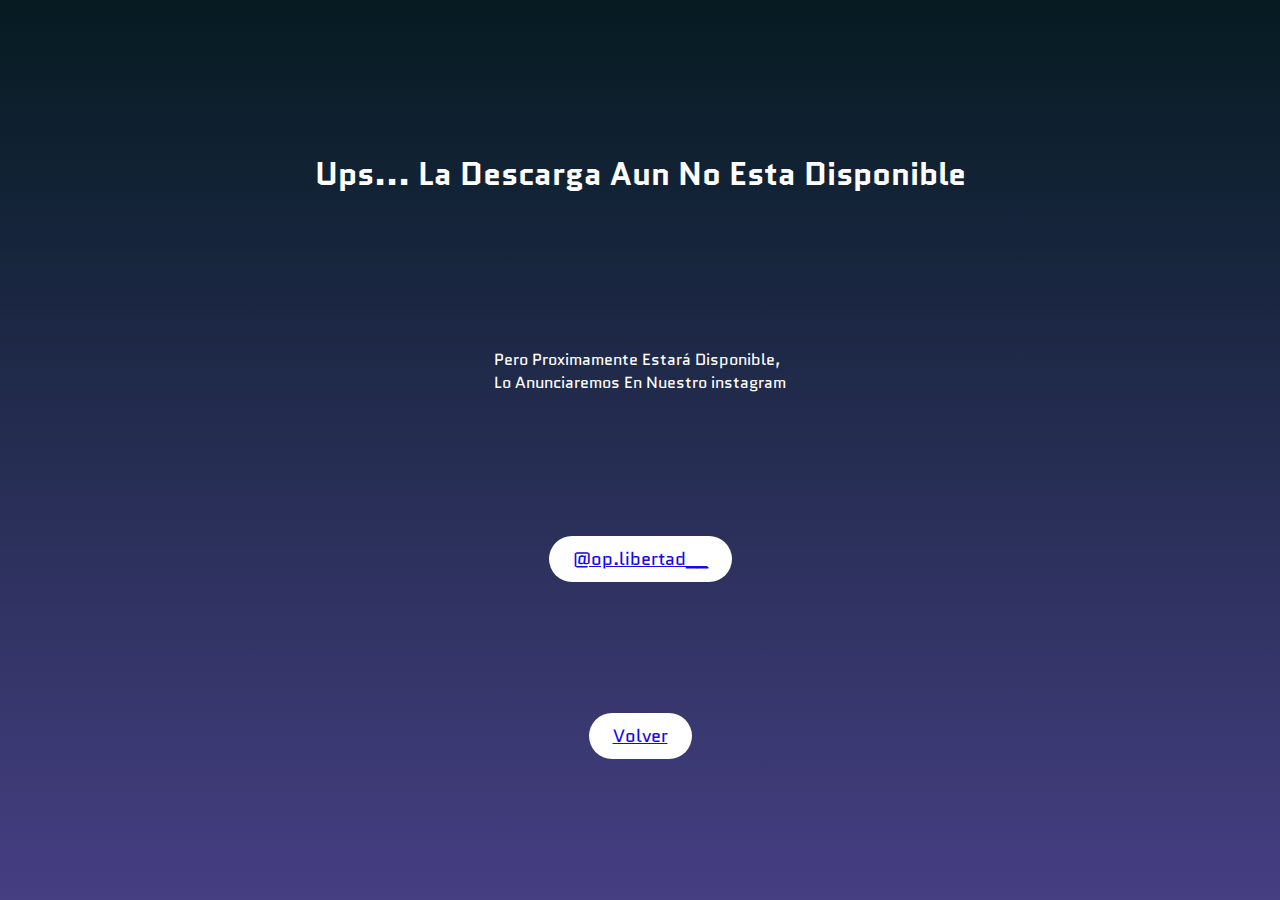
<file: descargas.html>
<!DOCTYPE html>
<html lang="en">
<head>
    <meta charset="UTF-8">
    <meta http-equiv="X-UA-Compatible" content="IE=edge">
    <meta name="viewport" content="width=device-width, initial-scale=1.0">
    <title>Error | Operacion Libertad</title>
    <link rel="icon" type="png"
    href="logo-blanco.png">
    <link rel="stylesheet" href="descargas.css">
    <link href="https://fonts.googleapis.com/css2?family=Caveat&display=swap" rel="stylesheet">
    <link href="https://fonts.googleapis.com/css2?family=Rubik+Iso&display=swap" rel="stylesheet">
    <link href="https://fonts.googleapis.com/css2?family=Quantico&display=swap" rel="stylesheet">
</head>
<body>
    <section>
        <h1>Ups... La Descarga Aun No Esta Disponible</h1>
        <p>Pero Proximamente Estará Disponible, <br> Lo Anunciaremos En Nuestro instagram</p>
        <button><a href="https://www.instagram.com/op.libertad__/" target="_blank">@op.libertad__</a></button>
        <button><a href="https://operacionlibertad2023.github.io/operacionlibertad2023/">Volver</a></button>
    </section>
</body>
</html>
</file>
<file: descargas.css>
/* FUENTES*/
* {
  margin: 0;
  padding: 0;
  box-sizing: border-box;
  font-family: 'Segoe UI', sans-serif;
  scroll-behavior: smooth;
  font-family: 'Quantico', sans-serif;
}

body{
  cursor: url(/Pencil512_44200.png), default;
  width: 100%;
  height: 100vh;
  background:linear-gradient(
    to bottom,
    #051b21 ,
    #0b025bc2
  );
  background-position: center;
  background-size:contain;
  background-repeat: no-repeat;
  overflow-x: hidden;
}
section{
    height: 100vh;
    width: 100%;
    color: #fefefe;
    display: flex;
    flex-direction: column;
    justify-content: space-evenly;
    align-items: center;
}

section button{
    border: none;
    background: transparent;
}

section button a{
    padding: 10px 24px;
    font-size: 18px;
    color: rgb(21, 10, 232);
    border-radius: 34px;
    background-color: white;
    transition: all 0.3s cubic-bezier(0.23, 1, 0.320, 1);
}
</file>
